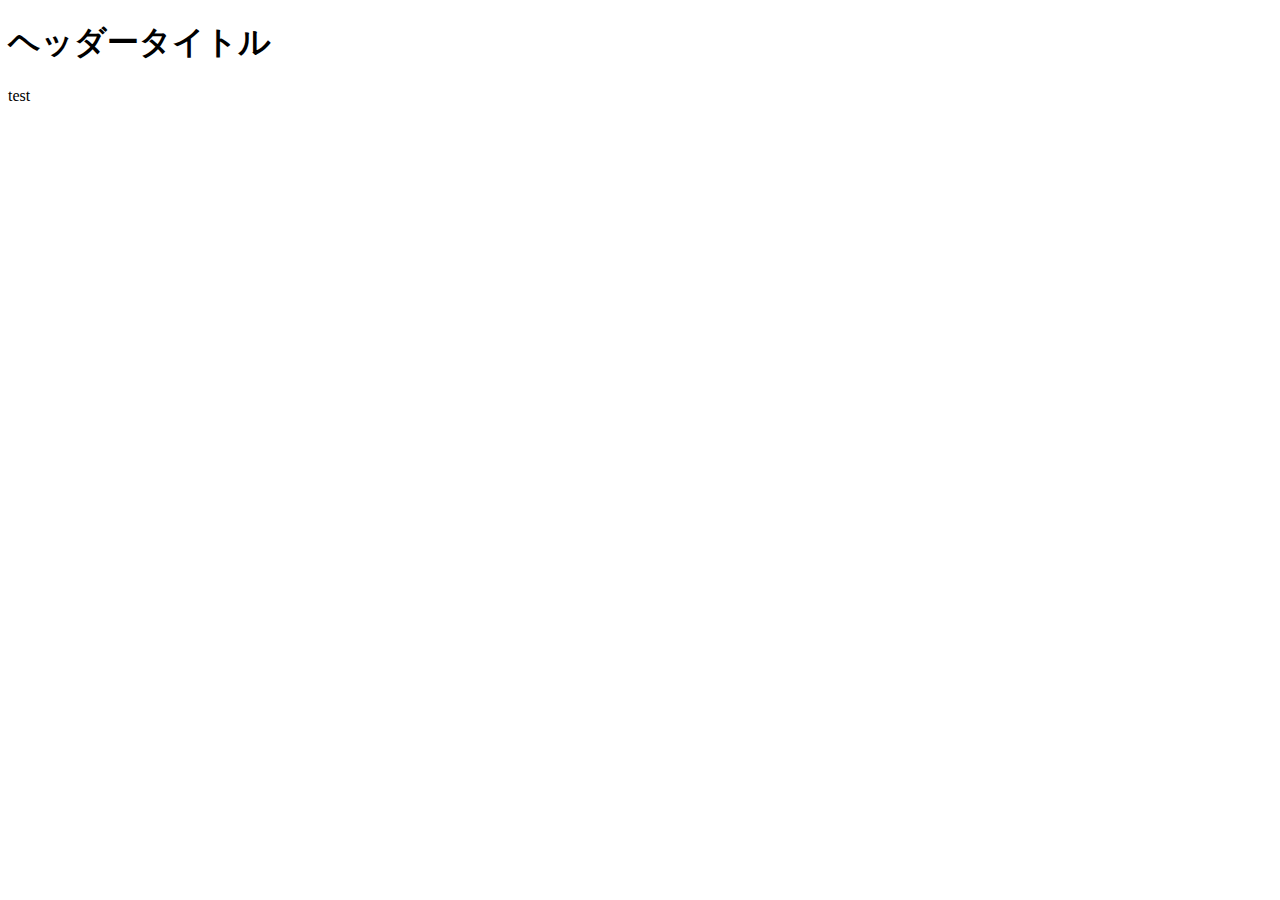
<file: test.html>
<!DOCTYPE html>
<head>
<meta charset="UTF-8">
<meta name="viewport" content="width=device-width, initial-scale=1.0">
<script src="https://code.jquery.com/jquery-3.5.1.min.js" integrity="sha256-9/aliU8dGd2tb6OSsuzixeV4y/faTqgFtohetphbbj0=" crossorigin="anonymous"></script>
<script src="js/main.js"></script>
<title>.load()テスト</title>
</head>
<body>
<header id="header"></header>
<main>test</main>
</body>
</html>
</file>
